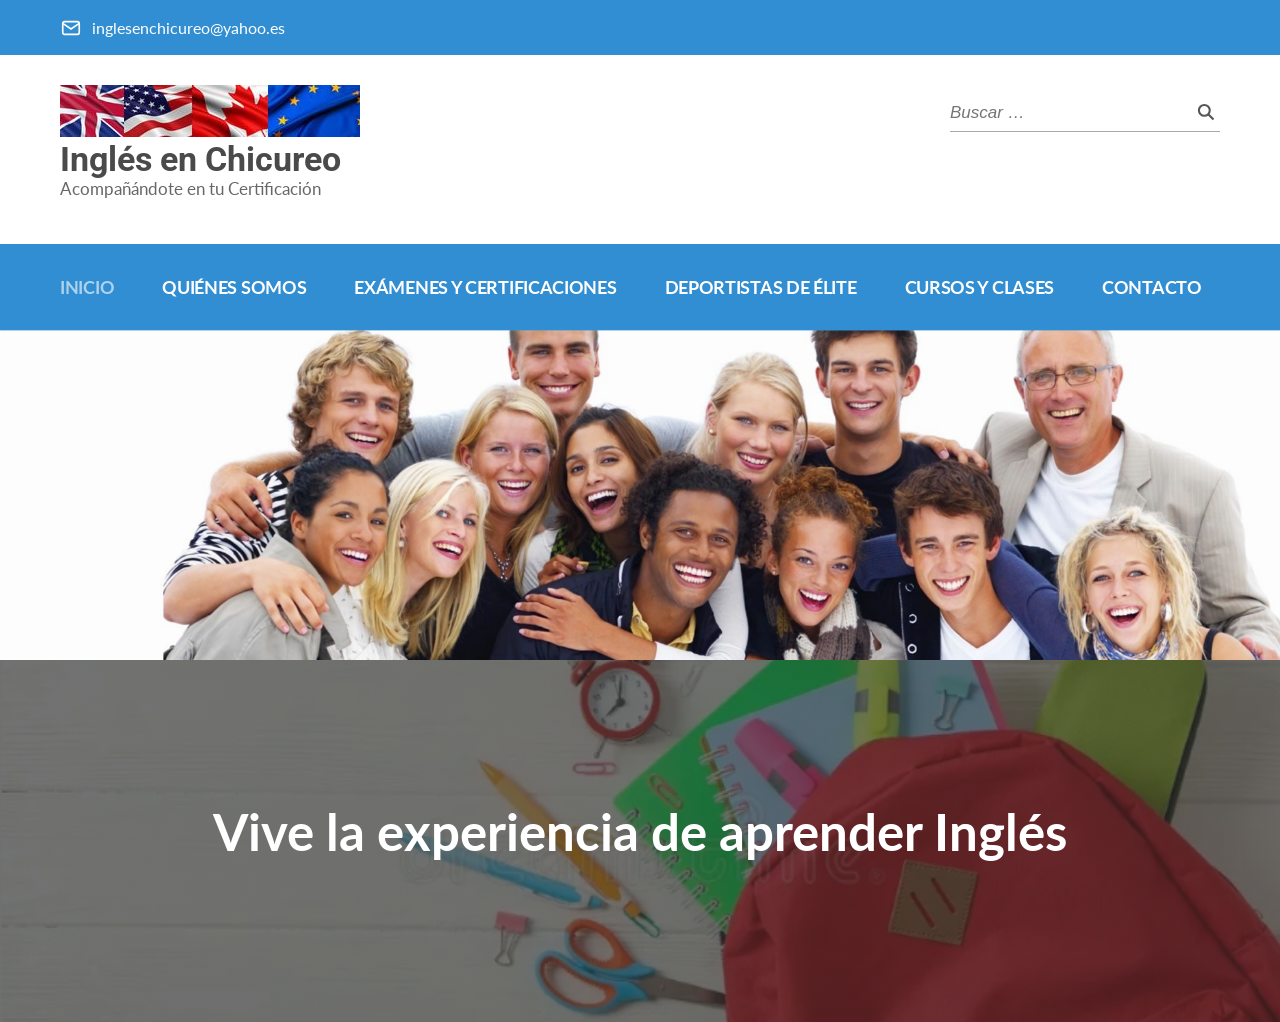
<file: index.html>
<!DOCTYPE html>
<html lang="es">
<head>
  <meta charset="UTF-8">
  <meta name="viewport" content="width=device-width, initial-scale=1">
  <title>Inglés en Chicureo | Acompañándote en tu Certificación</title>
  <link rel="preconnect" href="https://fonts.googleapis.com">
  <link href="https://fonts.googleapis.com/css2?family=Lato:wght@400;700&family=Roboto:wght@700&display=swap" rel="stylesheet">
  <style>
    :root {
      --azul: #318ed2;
      --texto: #4a4a4a;
      --gris-oscuro: #444647;
    }
    * { box-sizing: border-box; margin: 0; padding: 0; }
    body { font-family: "Lato", Arial, sans-serif; color: var(--texto); background: #fff; }
    a { text-decoration: none; color: inherit; }

    .contenedor { max-width: 1200px; margin: 0 auto; padding: 0 20px; }

    /* Barra superior */
    .topbar { background: var(--azul); color: #fff; font-size: 16px; }
    .topbar .contenedor { display: flex; align-items: center; gap: 10px; height: 55px; }
    .topbar svg { width: 22px; height: 22px; fill: none; stroke: #fff; stroke-width: 1.8; }

    /* Cabecera */
    .cabecera .contenedor { display: flex; justify-content: space-between; align-items: flex-start; padding-top: 30px; padding-bottom: 45px; gap: 20px; flex-wrap: wrap; }
    .logo img { display: block; height: auto; width: 100%; max-width: 330px; }
    .logo h1 { font-family: "Roboto", Arial, sans-serif; font-size: 34px; line-height: 1.1; color: var(--texto); margin-top: 4px; }
    .logo p { font-size: 17px; color: #666; }
    .buscador { display: flex; align-items: center; width: 270px; margin-top: 10px; border-bottom: 1px solid #aaa; }
    .buscador input { flex: 1; border: 0; outline: 0; font: italic 17px Arial, sans-serif; padding: 8px 0; color: #555; background: transparent; }
    .buscador button { border: 0; background: none; cursor: pointer; padding: 4px; }
    .buscador svg { width: 20px; height: 20px; fill: none; stroke: #555; stroke-width: 2.5; }

    /* Menú */
    .menu { background: var(--azul); }
    .menu ul { list-style: none; display: flex; flex-wrap: wrap; gap: 0 48px; }
    .menu a { display: block; padding: 32px 0; color: #fff; font-weight: 700; font-size: 18px; text-transform: uppercase; letter-spacing: -.3px; }
    .menu a.activo { color: rgba(255,255,255,.6); }
    .menu a:hover { color: rgba(255,255,255,.7); }
    .menu .contenedor { padding-top: 0; padding-bottom: 0; }

    /* Banner */
    .banner { background: #fff; }
    .banner img { display: block; width: 100%; height: auto; }

    /* Frase */
    .frase { background: linear-gradient(rgba(40,42,43,.65), rgba(40,42,43,.65)), url("img/mochila.jpeg") center / cover no-repeat; color: #fff; text-align: center; padding: 140px 20px 160px; }
    .frase h2 { font-size: clamp(30px, 4vw, 54px); font-weight: 700; }

    @media (max-width: 800px) {
      .menu ul { gap: 0 24px; }
      .menu a { padding: 16px 0; font-size: 15px; }
      .frase { padding: 70px 20px 80px; }
    }
  </style>
</head>
<body>

  <div class="topbar">
    <div class="contenedor">
      <svg viewBox="0 0 24 24" aria-hidden="true"><rect x="3" y="5" width="18" height="14" rx="2"/><path d="M3 7l9 6 9-6"/></svg>
      <a href="mailto:inglesenchicureo@yahoo.es">inglesenchicureo@yahoo.es</a>
    </div>
  </div>

  <header class="cabecera">
    <div class="contenedor">
      <a class="logo" href="index.html">
        <img src="img/cropped-banderas2.jpg" alt="Banderas de Reino Unido, Estados Unidos, Canadá y Unión Europea">
        <h1>Inglés en Chicureo</h1>
        <p>Acompañándote en tu Certificación</p>
      </a>
      <form class="buscador" role="search" onsubmit="return false">
        <input type="search" placeholder="Buscar …" aria-label="Buscar">
        <button type="submit" aria-label="Buscar">
          <svg viewBox="0 0 24 24"><circle cx="10" cy="10" r="6.5"/><path d="M15 15l6 6"/></svg>
        </button>
      </form>
    </div>
  </header>

  <nav class="menu" aria-label="Menú principal">
    <div class="contenedor">
      <ul>
        <li><a class="activo" href="index.html">Inicio</a></li>
        <li><a href="quienes-somos.html">Quiénes somos</a></li>
        <li><a href="examenes-y-certificaciones.html">Exámenes y certificaciones</a></li>
        <li><a href="deportistas-de-elite.html">Deportistas de élite</a></li>
        <li><a href="cursos-y-clases.html">Cursos y clases</a></li>
        <li><a href="contacto.html">Contacto</a></li>
      </ul>
    </div>
  </nav>

  <section class="banner">
    <img src="img/Banner Portada.png" alt="Grupo de personas sonriendo">
  </section>

  <section class="frase">
    <h2>Vive la experiencia de aprender Inglés</h2>
  </section>

</body>
</html>
</file>
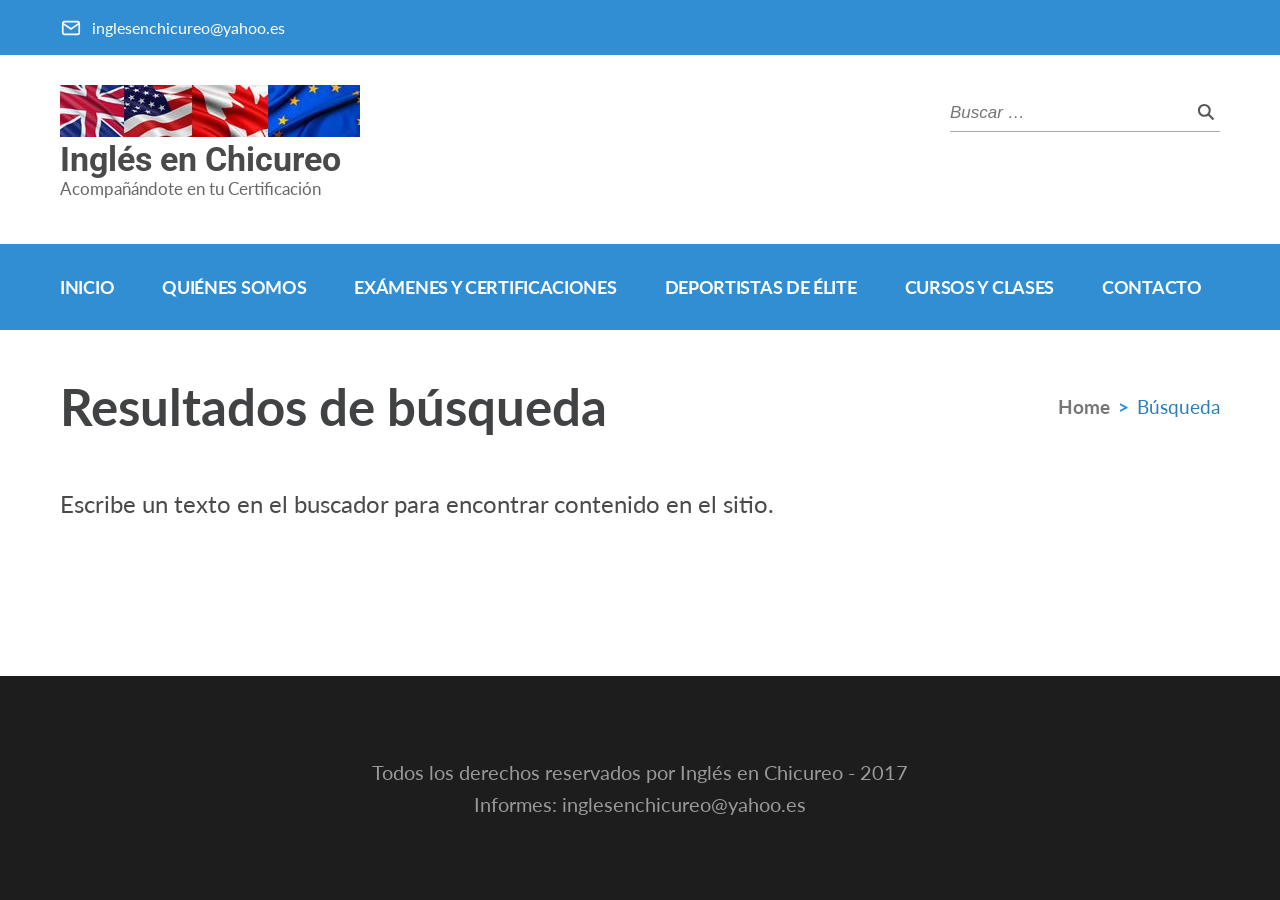
<file: buscar.html>
<!DOCTYPE html>
<html lang="es">
<head>
  <meta charset="UTF-8">
  <meta name="viewport" content="width=device-width, initial-scale=1">
  <title>Resultados de búsqueda | Inglés en Chicureo</title>
  <link rel="preconnect" href="https://fonts.googleapis.com">
  <link href="https://fonts.googleapis.com/css2?family=Lato:wght@400;700&family=Roboto:wght@700&display=swap" rel="stylesheet">
  <link rel="stylesheet" href="css/estilos.css">
</head>
<body>

  <div class="topbar">
    <div class="contenedor">
      <svg viewBox="0 0 24 24" aria-hidden="true"><rect x="3" y="5" width="18" height="14" rx="2"/><path d="M3 7l9 6 9-6"/></svg>
      <a href="mailto:inglesenchicureo@yahoo.es">inglesenchicureo@yahoo.es</a>
    </div>
  </div>

  <header class="cabecera">
    <div class="contenedor">
      <a class="logo" href="index.html">
        <img src="img/cropped-banderas2.jpg" alt="Banderas de Reino Unido, Estados Unidos, Canadá y Unión Europea">
        <h1>Inglés en Chicureo</h1>
        <p>Acompañándote en tu Certificación</p>
      </a>
      <form class="buscador" role="search" action="buscar.html" method="get">
        <input type="search" name="q" placeholder="Buscar …" aria-label="Buscar">
        <button type="submit" aria-label="Buscar">
          <svg viewBox="0 0 24 24"><circle cx="10" cy="10" r="6.5"/><path d="M15 15l6 6"/></svg>
        </button>
      </form>
    </div>
  </header>

  <nav class="menu" aria-label="Menú principal">
    <div class="contenedor">
      <ul>
        <li><a href="index.html">Inicio</a></li>
        <li><a href="quienes-somos.html">Quiénes somos</a></li>
        <li><a href="examenes-y-certificaciones.html">Exámenes y certificaciones</a></li>
        <li><a href="deportistas-de-elite.html">Deportistas de élite</a></li>
        <li class="tiene-submenu">
          <a href="cursos-y-clases.html">Cursos y clases</a>
          <ul class="submenu">
            <li><a href="cursos-y-clases.html">Cursos</a></li>
            <li><a href="clases-adultos.html">Clases adultos</a></li>
            <li><a href="nivelacion-y-apoyo-escolar.html">Nivelación y apoyo escolar</a></li>
          </ul>
        </li>
        <li><a href="contacto.html">Contacto</a></li>
      </ul>
    </div>
  </nav>

  <main class="principal">
    <section class="titulo-pagina">
      <div class="contenedor">
        <h2>Resultados de búsqueda</h2>
        <p class="migas"><a href="index.html">Home</a><span>&gt;</span><strong>Búsqueda</strong></p>
      </div>
    </section>

    <section class="contenido contenedor" id="resultados" aria-live="polite"></section>
  </main>

  <footer class="pie">
    <p>Todos los derechos reservados por Inglés en Chicureo - 2017<br>
    Informes: inglesenchicureo@yahoo.es</p>
  </footer>

  <script src="js/indice.js"></script>
  <script src="js/resultados.js"></script>
</body>
</html>
</file>
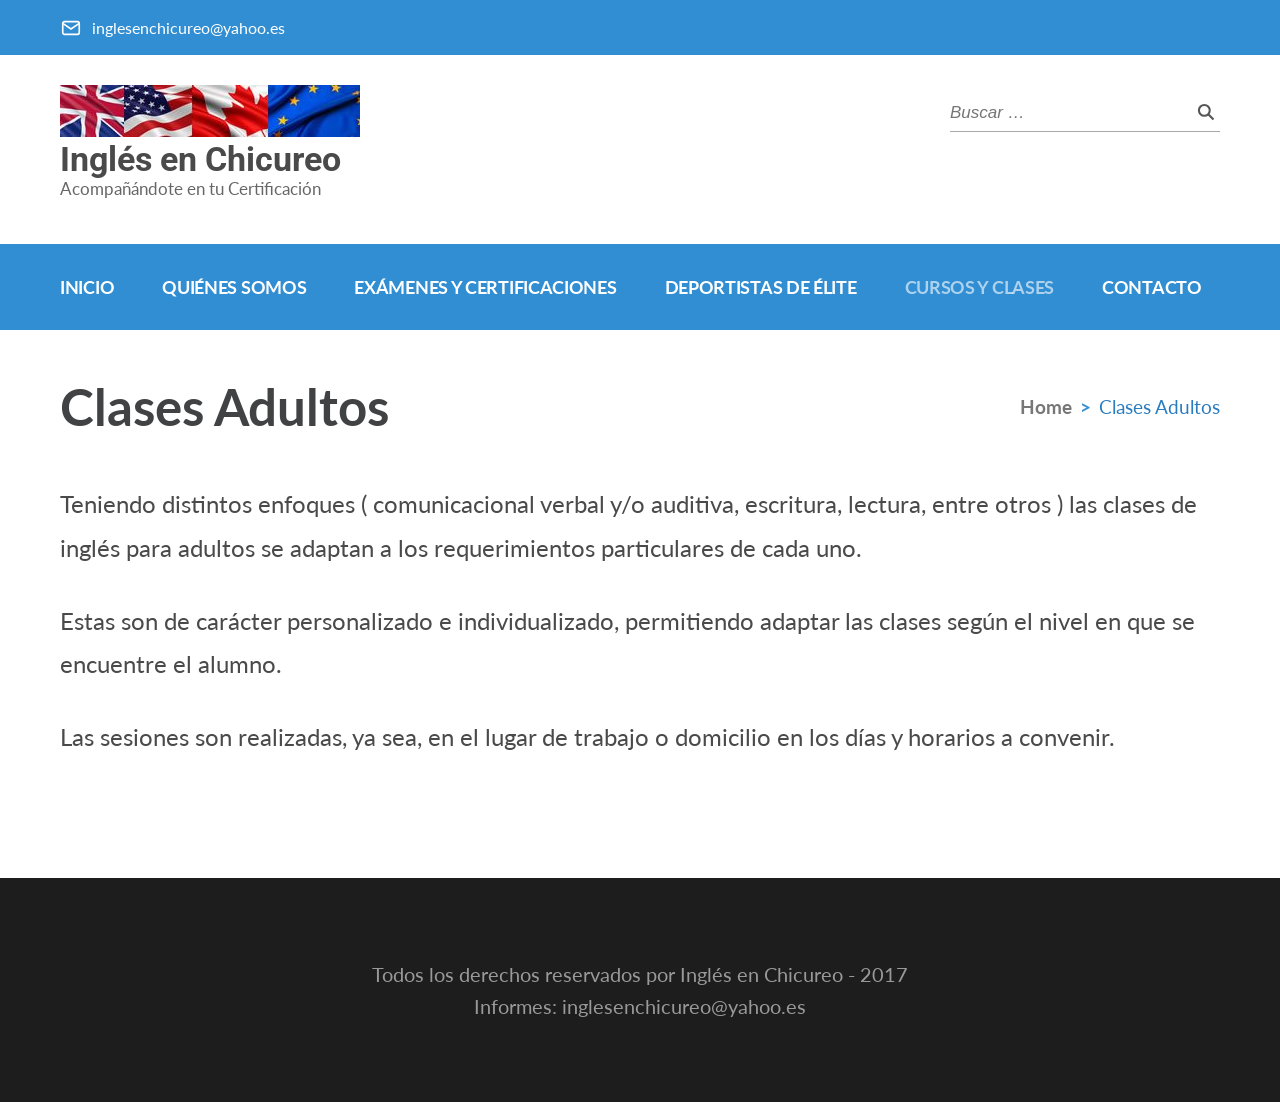
<file: clases-adultos.html>
<!DOCTYPE html>
<html lang="es">
<head>
  <meta charset="UTF-8">
  <meta name="viewport" content="width=device-width, initial-scale=1">
  <title>Clases Adultos | Inglés en Chicureo</title>
  <link rel="preconnect" href="https://fonts.googleapis.com">
  <link href="https://fonts.googleapis.com/css2?family=Lato:wght@400;700&family=Roboto:wght@700&display=swap" rel="stylesheet">
  <link rel="stylesheet" href="css/estilos.css">
</head>
<body>

  <div class="topbar">
    <div class="contenedor">
      <svg viewBox="0 0 24 24" aria-hidden="true"><rect x="3" y="5" width="18" height="14" rx="2"/><path d="M3 7l9 6 9-6"/></svg>
      <a href="mailto:inglesenchicureo@yahoo.es">inglesenchicureo@yahoo.es</a>
    </div>
  </div>

  <header class="cabecera">
    <div class="contenedor">
      <a class="logo" href="index.html">
        <img src="img/cropped-banderas2.jpg" alt="Banderas de Reino Unido, Estados Unidos, Canadá y Unión Europea">
        <h1>Inglés en Chicureo</h1>
        <p>Acompañándote en tu Certificación</p>
      </a>
      <form class="buscador" role="search" action="buscar.html" method="get">
        <input type="search" name="q" placeholder="Buscar …" aria-label="Buscar">
        <button type="submit" aria-label="Buscar">
          <svg viewBox="0 0 24 24"><circle cx="10" cy="10" r="6.5"/><path d="M15 15l6 6"/></svg>
        </button>
      </form>
    </div>
  </header>

  <nav class="menu" aria-label="Menú principal">
    <div class="contenedor">
      <ul>
        <li><a href="index.html">Inicio</a></li>
        <li><a href="quienes-somos.html">Quiénes somos</a></li>
        <li><a href="examenes-y-certificaciones.html">Exámenes y certificaciones</a></li>
        <li><a href="deportistas-de-elite.html">Deportistas de élite</a></li>
        <li class="tiene-submenu">
          <a class="activo" href="cursos-y-clases.html">Cursos y clases</a>
          <ul class="submenu">
            <li><a href="cursos-y-clases.html">Cursos</a></li>
            <li><a class="activo" href="clases-adultos.html">Clases adultos</a></li>
            <li><a href="nivelacion-y-apoyo-escolar.html">Nivelación y apoyo escolar</a></li>
          </ul>
        </li>
        <li><a href="contacto.html">Contacto</a></li>
      </ul>
    </div>
  </nav>

  <main class="principal">
    <section class="titulo-pagina">
      <div class="contenedor">
        <h2>Clases Adultos</h2>
        <p class="migas"><a href="index.html">Home</a><span>&gt;</span><strong>Clases Adultos</strong></p>
      </div>
    </section>

    <section class="contenido contenedor">
      <p>Teniendo distintos enfoques ( comunicacional verbal y/o auditiva, escritura, lectura, entre otros ) las clases de inglés para adultos se adaptan a los requerimientos particulares de cada uno.</p>
      <p>Estas son de carácter personalizado e individualizado, permitiendo adaptar las clases según el nivel en que se encuentre el alumno.</p>
      <p>Las sesiones son realizadas, ya sea, en el lugar de trabajo o domicilio en los días y horarios a convenir.</p>
    </section>
  </main>

  <footer class="pie">
    <p>Todos los derechos reservados por Inglés en Chicureo - 2017<br>
    Informes: inglesenchicureo@yahoo.es</p>
  </footer>

</body>
</html>
</file>
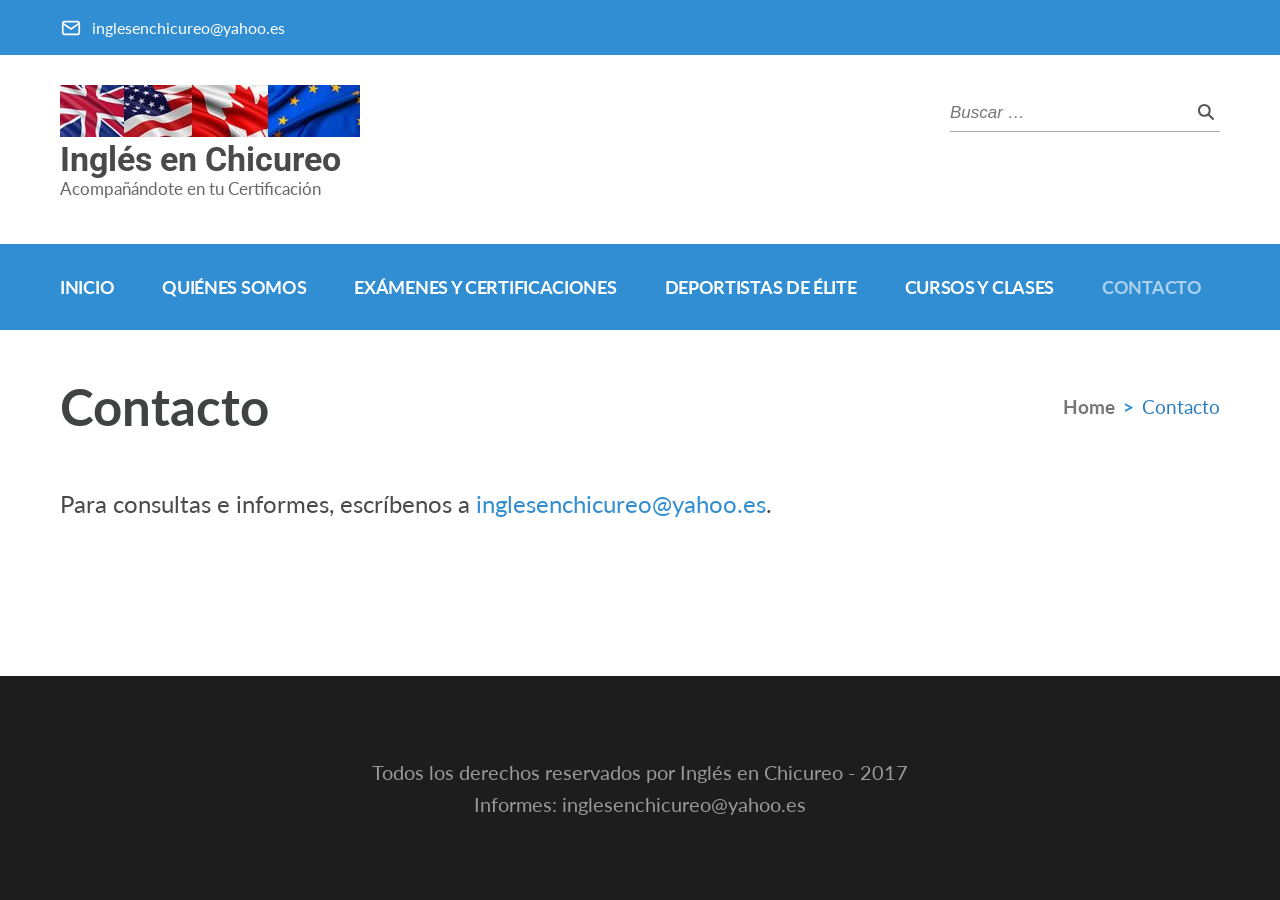
<file: contacto.html>
<!DOCTYPE html>
<html lang="es">
<head>
  <meta charset="UTF-8">
  <meta name="viewport" content="width=device-width, initial-scale=1">
  <title>Contacto | Inglés en Chicureo</title>
  <link rel="preconnect" href="https://fonts.googleapis.com">
  <link href="https://fonts.googleapis.com/css2?family=Lato:wght@400;700&family=Roboto:wght@700&display=swap" rel="stylesheet">
  <link rel="stylesheet" href="css/estilos.css">
</head>
<body>

  <div class="topbar">
    <div class="contenedor">
      <svg viewBox="0 0 24 24" aria-hidden="true"><rect x="3" y="5" width="18" height="14" rx="2"/><path d="M3 7l9 6 9-6"/></svg>
      <a href="mailto:inglesenchicureo@yahoo.es">inglesenchicureo@yahoo.es</a>
    </div>
  </div>

  <header class="cabecera">
    <div class="contenedor">
      <a class="logo" href="index.html">
        <img src="img/cropped-banderas2.jpg" alt="Banderas de Reino Unido, Estados Unidos, Canadá y Unión Europea">
        <h1>Inglés en Chicureo</h1>
        <p>Acompañándote en tu Certificación</p>
      </a>
      <form class="buscador" role="search" action="buscar.html" method="get">
        <input type="search" name="q" placeholder="Buscar …" aria-label="Buscar">
        <button type="submit" aria-label="Buscar">
          <svg viewBox="0 0 24 24"><circle cx="10" cy="10" r="6.5"/><path d="M15 15l6 6"/></svg>
        </button>
      </form>
    </div>
  </header>

  <nav class="menu" aria-label="Menú principal">
    <div class="contenedor">
      <ul>
        <li><a href="index.html">Inicio</a></li>
        <li><a href="quienes-somos.html">Quiénes somos</a></li>
        <li><a href="examenes-y-certificaciones.html">Exámenes y certificaciones</a></li>
        <li><a href="deportistas-de-elite.html">Deportistas de élite</a></li>
        <li class="tiene-submenu">
          <a href="cursos-y-clases.html">Cursos y clases</a>
          <ul class="submenu">
            <li><a href="cursos-y-clases.html">Cursos</a></li>
            <li><a href="clases-adultos.html">Clases adultos</a></li>
            <li><a href="nivelacion-y-apoyo-escolar.html">Nivelación y apoyo escolar</a></li>
          </ul>
        </li>
        <li><a class="activo" href="contacto.html">Contacto</a></li>
      </ul>
    </div>
  </nav>

  <main class="principal">
    <section class="titulo-pagina">
      <div class="contenedor">
        <h2>Contacto</h2>
        <p class="migas"><a href="index.html">Home</a><span>&gt;</span><strong>Contacto</strong></p>
      </div>
    </section>

    <section class="contenido contenedor">
      <p>Para consultas e informes, escríbenos a <a class="enlace" href="mailto:inglesenchicureo@yahoo.es">inglesenchicureo@yahoo.es</a>.</p>
    </section>
  </main>

  <footer class="pie">
    <p>Todos los derechos reservados por Inglés en Chicureo - 2017<br>
    Informes: inglesenchicureo@yahoo.es</p>
  </footer>

</body>
</html>
</file>
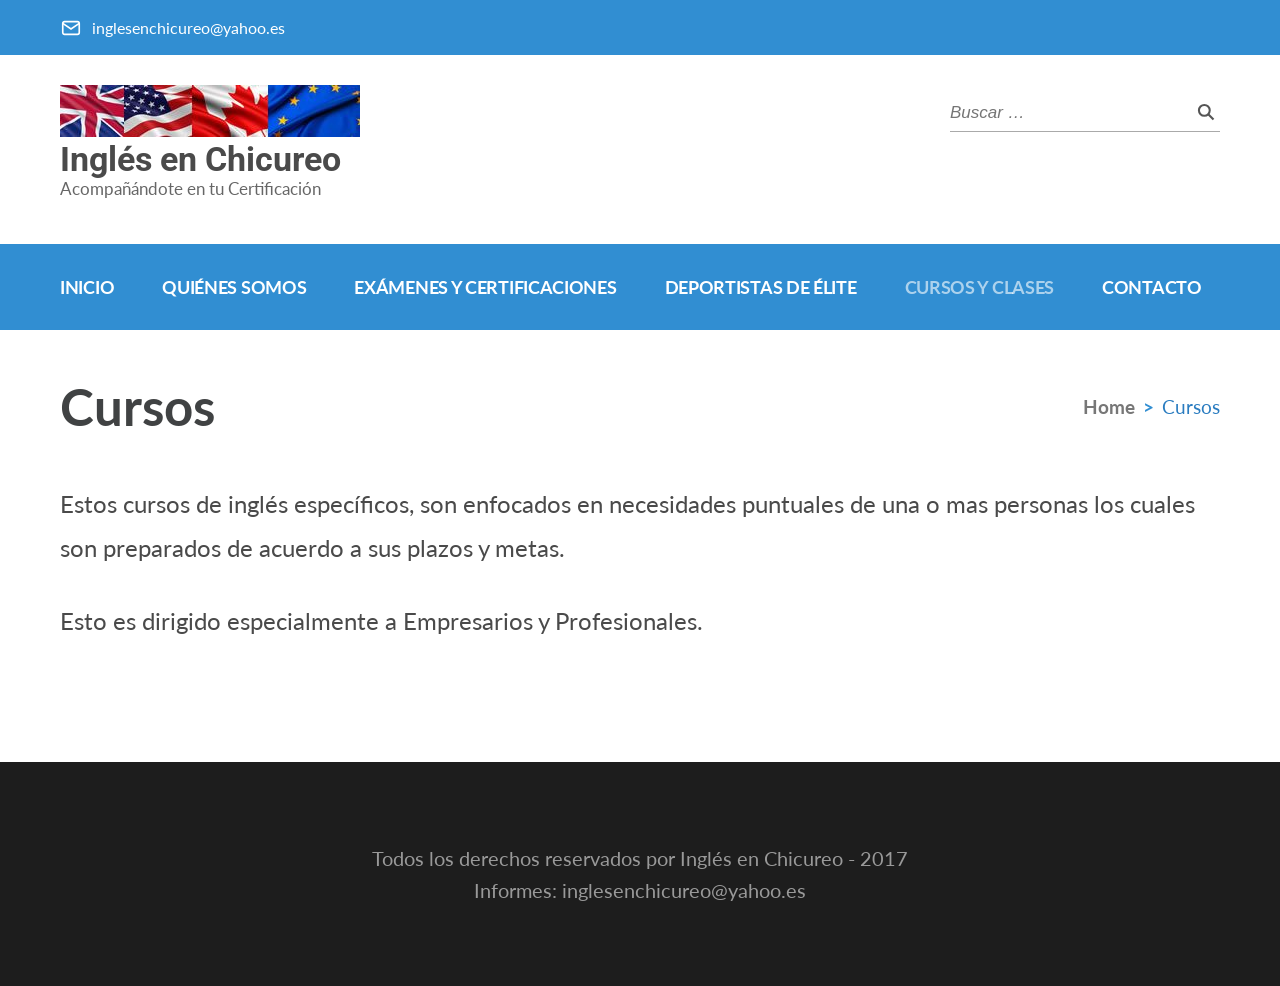
<file: cursos-y-clases.html>
<!DOCTYPE html>
<html lang="es">
<head>
  <meta charset="UTF-8">
  <meta name="viewport" content="width=device-width, initial-scale=1">
  <title>Cursos | Inglés en Chicureo</title>
  <link rel="preconnect" href="https://fonts.googleapis.com">
  <link href="https://fonts.googleapis.com/css2?family=Lato:wght@400;700&family=Roboto:wght@700&display=swap" rel="stylesheet">
  <link rel="stylesheet" href="css/estilos.css">
</head>
<body>

  <div class="topbar">
    <div class="contenedor">
      <svg viewBox="0 0 24 24" aria-hidden="true"><rect x="3" y="5" width="18" height="14" rx="2"/><path d="M3 7l9 6 9-6"/></svg>
      <a href="mailto:inglesenchicureo@yahoo.es">inglesenchicureo@yahoo.es</a>
    </div>
  </div>

  <header class="cabecera">
    <div class="contenedor">
      <a class="logo" href="index.html">
        <img src="img/cropped-banderas2.jpg" alt="Banderas de Reino Unido, Estados Unidos, Canadá y Unión Europea">
        <h1>Inglés en Chicureo</h1>
        <p>Acompañándote en tu Certificación</p>
      </a>
      <form class="buscador" role="search" action="buscar.html" method="get">
        <input type="search" name="q" placeholder="Buscar …" aria-label="Buscar">
        <button type="submit" aria-label="Buscar">
          <svg viewBox="0 0 24 24"><circle cx="10" cy="10" r="6.5"/><path d="M15 15l6 6"/></svg>
        </button>
      </form>
    </div>
  </header>

  <nav class="menu" aria-label="Menú principal">
    <div class="contenedor">
      <ul>
        <li><a href="index.html">Inicio</a></li>
        <li><a href="quienes-somos.html">Quiénes somos</a></li>
        <li><a href="examenes-y-certificaciones.html">Exámenes y certificaciones</a></li>
        <li><a href="deportistas-de-elite.html">Deportistas de élite</a></li>
        <li class="tiene-submenu">
          <a class="activo" href="cursos-y-clases.html">Cursos y clases</a>
          <ul class="submenu">
            <li><a class="activo" href="cursos-y-clases.html">Cursos</a></li>
            <li><a href="clases-adultos.html">Clases adultos</a></li>
            <li><a href="nivelacion-y-apoyo-escolar.html">Nivelación y apoyo escolar</a></li>
          </ul>
        </li>
        <li><a href="contacto.html">Contacto</a></li>
      </ul>
    </div>
  </nav>

  <main class="principal">
    <section class="titulo-pagina">
      <div class="contenedor">
        <h2>Cursos</h2>
        <p class="migas"><a href="index.html">Home</a><span>&gt;</span><strong>Cursos</strong></p>
      </div>
    </section>

    <section class="contenido contenedor">
      <p>Estos cursos de inglés específicos, son enfocados en necesidades puntuales de una o mas personas los cuales son preparados de acuerdo a sus plazos y metas.</p>
      <p>Esto es dirigido especialmente a Empresarios y Profesionales.</p>
    </section>
  </main>

  <footer class="pie">
    <p>Todos los derechos reservados por Inglés en Chicureo - 2017<br>
    Informes: inglesenchicureo@yahoo.es</p>
  </footer>

</body>
</html>
</file>
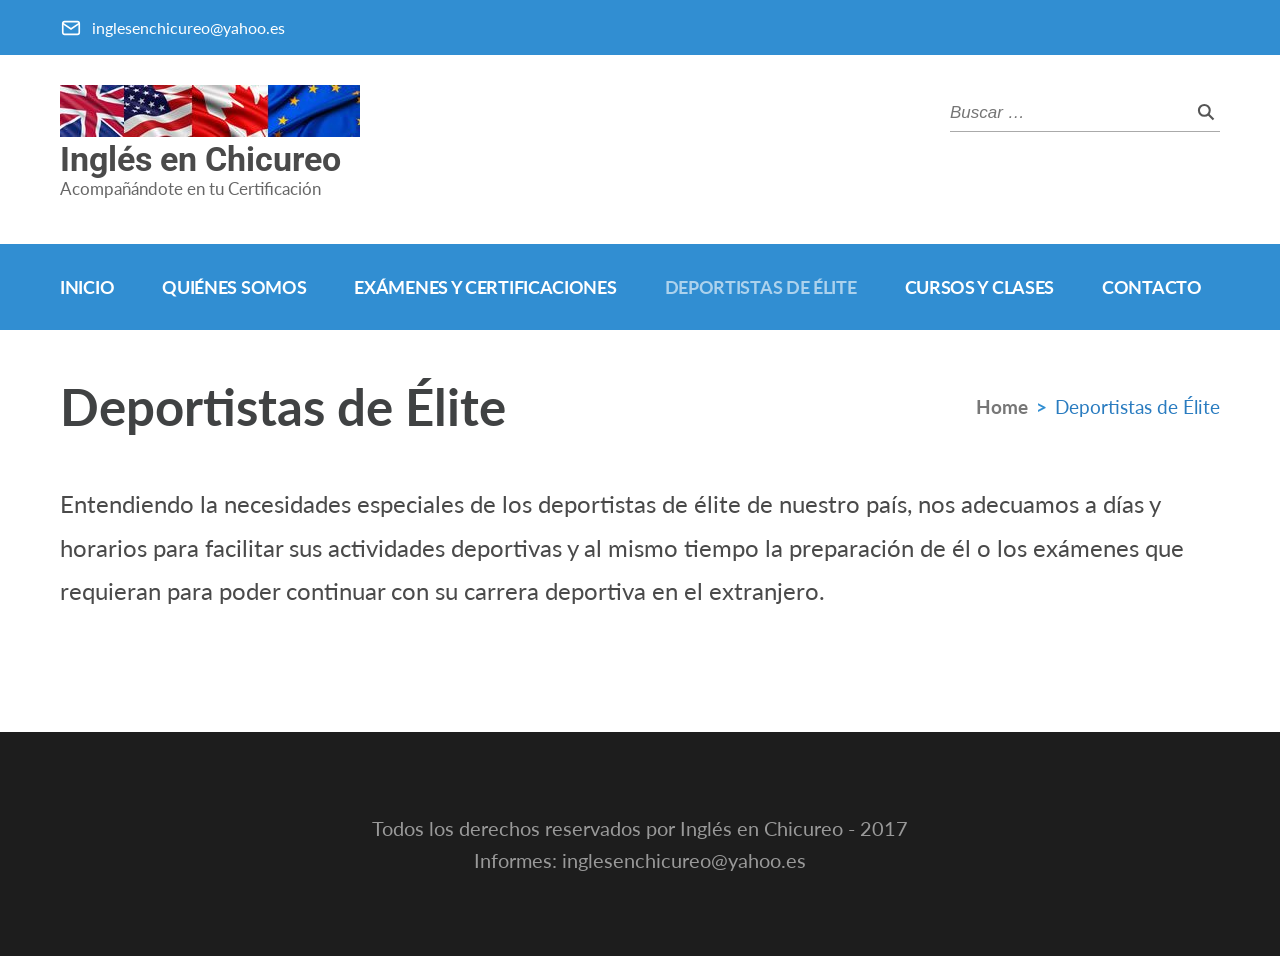
<file: deportistas-de-elite.html>
<!DOCTYPE html>
<html lang="es">
<head>
  <meta charset="UTF-8">
  <meta name="viewport" content="width=device-width, initial-scale=1">
  <title>Deportistas de Élite | Inglés en Chicureo</title>
  <link rel="preconnect" href="https://fonts.googleapis.com">
  <link href="https://fonts.googleapis.com/css2?family=Lato:wght@400;700&family=Roboto:wght@700&display=swap" rel="stylesheet">
  <link rel="stylesheet" href="css/estilos.css">
</head>
<body>

  <div class="topbar">
    <div class="contenedor">
      <svg viewBox="0 0 24 24" aria-hidden="true"><rect x="3" y="5" width="18" height="14" rx="2"/><path d="M3 7l9 6 9-6"/></svg>
      <a href="mailto:inglesenchicureo@yahoo.es">inglesenchicureo@yahoo.es</a>
    </div>
  </div>

  <header class="cabecera">
    <div class="contenedor">
      <a class="logo" href="index.html">
        <img src="img/cropped-banderas2.jpg" alt="Banderas de Reino Unido, Estados Unidos, Canadá y Unión Europea">
        <h1>Inglés en Chicureo</h1>
        <p>Acompañándote en tu Certificación</p>
      </a>
      <form class="buscador" role="search" action="buscar.html" method="get">
        <input type="search" name="q" placeholder="Buscar …" aria-label="Buscar">
        <button type="submit" aria-label="Buscar">
          <svg viewBox="0 0 24 24"><circle cx="10" cy="10" r="6.5"/><path d="M15 15l6 6"/></svg>
        </button>
      </form>
    </div>
  </header>

  <nav class="menu" aria-label="Menú principal">
    <div class="contenedor">
      <ul>
        <li><a href="index.html">Inicio</a></li>
        <li><a href="quienes-somos.html">Quiénes somos</a></li>
        <li><a href="examenes-y-certificaciones.html">Exámenes y certificaciones</a></li>
        <li><a class="activo" href="deportistas-de-elite.html">Deportistas de élite</a></li>
        <li class="tiene-submenu">
          <a href="cursos-y-clases.html">Cursos y clases</a>
          <ul class="submenu">
            <li><a href="cursos-y-clases.html">Cursos</a></li>
            <li><a href="clases-adultos.html">Clases adultos</a></li>
            <li><a href="nivelacion-y-apoyo-escolar.html">Nivelación y apoyo escolar</a></li>
          </ul>
        </li>
        <li><a href="contacto.html">Contacto</a></li>
      </ul>
    </div>
  </nav>

  <main class="principal">
    <section class="titulo-pagina">
      <div class="contenedor">
        <h2>Deportistas de Élite</h2>
        <p class="migas"><a href="index.html">Home</a><span>&gt;</span><strong>Deportistas de Élite</strong></p>
      </div>
    </section>

    <section class="contenido contenedor">
      <p>Entendiendo la necesidades especiales de los deportistas de élite de nuestro país, nos adecuamos a días y horarios para facilitar sus actividades deportivas y al mismo tiempo la preparación de él o los exámenes que requieran para poder continuar con su carrera deportiva en el extranjero.</p>
    </section>
  </main>

  <footer class="pie">
    <p>Todos los derechos reservados por Inglés en Chicureo - 2017<br>
    Informes: inglesenchicureo@yahoo.es</p>
  </footer>

</body>
</html>
</file>
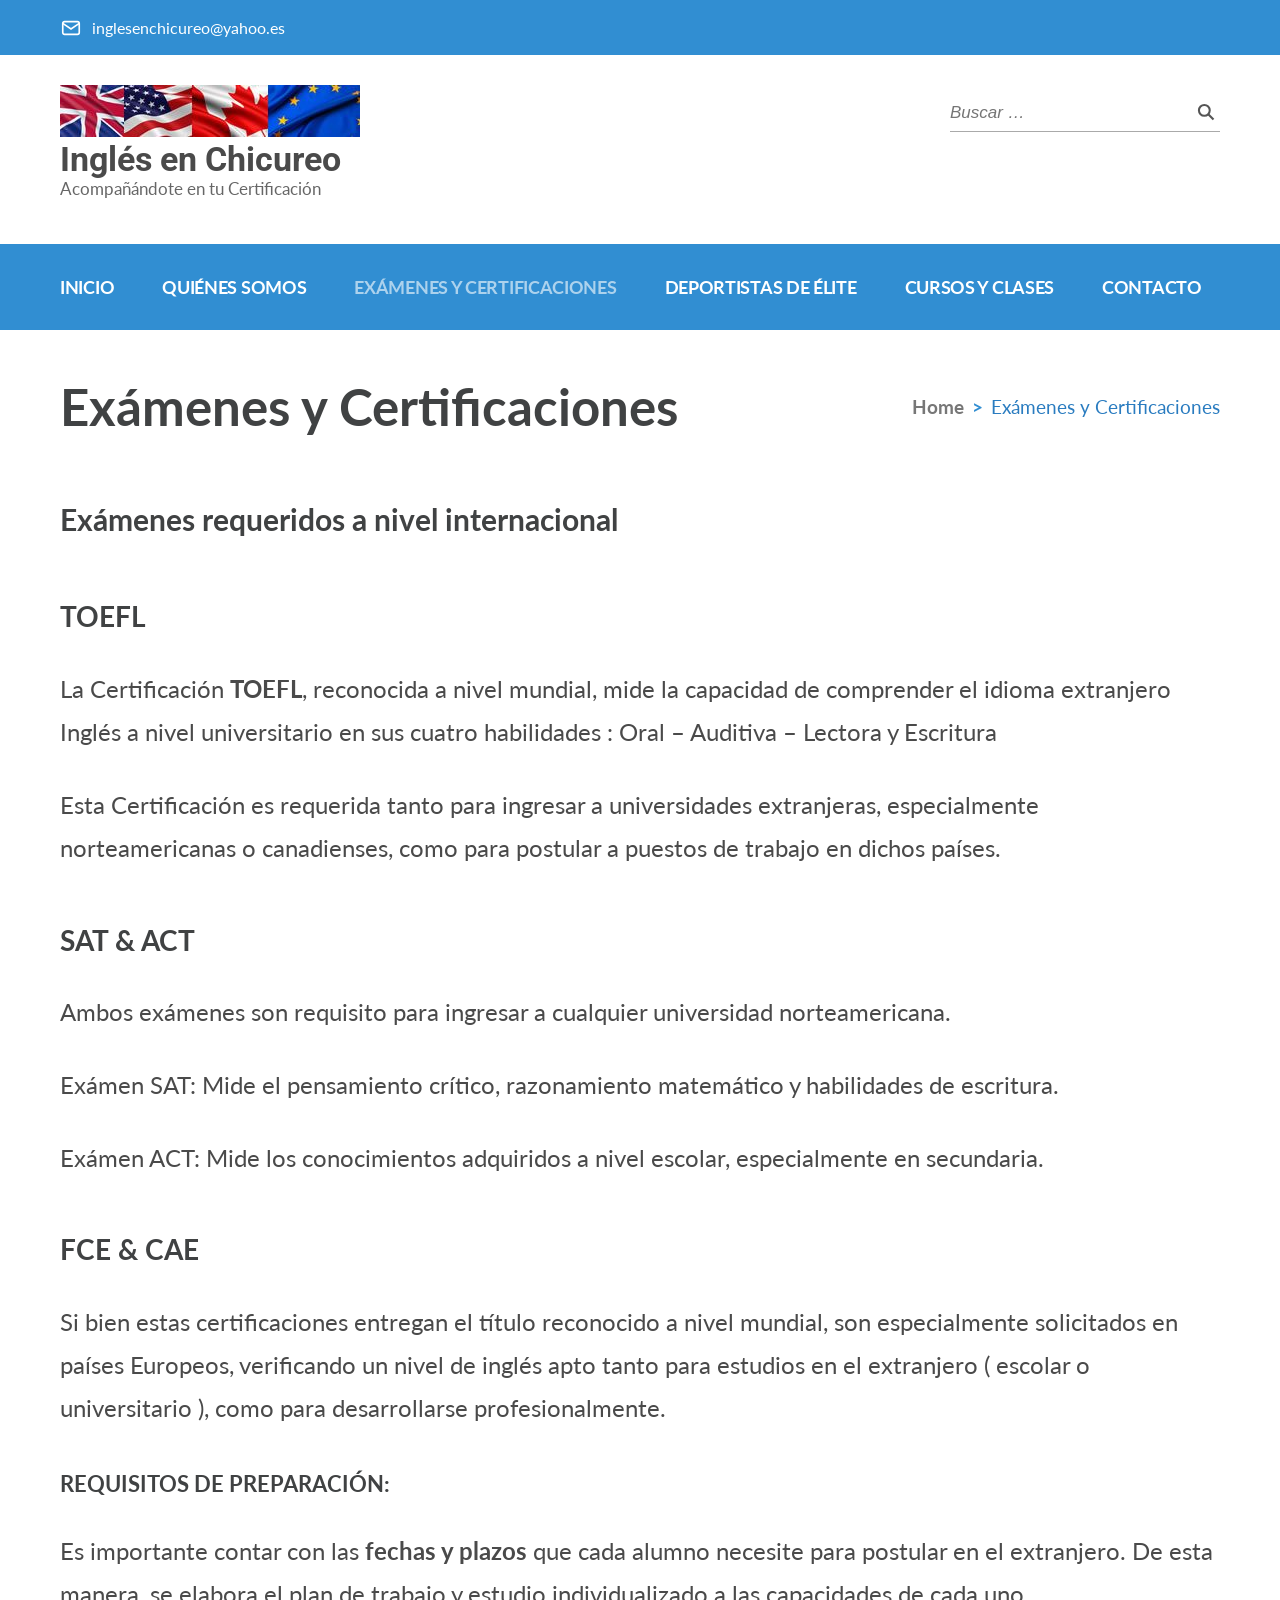
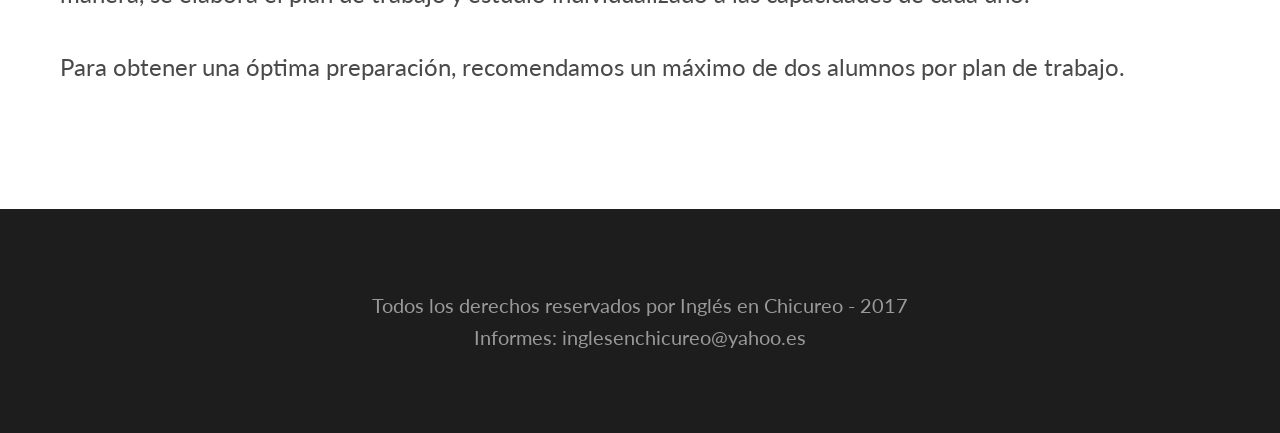
<file: examenes-y-certificaciones.html>
<!DOCTYPE html>
<html lang="es">
<head>
  <meta charset="UTF-8">
  <meta name="viewport" content="width=device-width, initial-scale=1">
  <title>Exámenes y Certificaciones | Inglés en Chicureo</title>
  <link rel="preconnect" href="https://fonts.googleapis.com">
  <link href="https://fonts.googleapis.com/css2?family=Lato:wght@400;700&family=Roboto:wght@700&display=swap" rel="stylesheet">
  <link rel="stylesheet" href="css/estilos.css">
</head>
<body>

  <div class="topbar">
    <div class="contenedor">
      <svg viewBox="0 0 24 24" aria-hidden="true"><rect x="3" y="5" width="18" height="14" rx="2"/><path d="M3 7l9 6 9-6"/></svg>
      <a href="mailto:inglesenchicureo@yahoo.es">inglesenchicureo@yahoo.es</a>
    </div>
  </div>

  <header class="cabecera">
    <div class="contenedor">
      <a class="logo" href="index.html">
        <img src="img/cropped-banderas2.jpg" alt="Banderas de Reino Unido, Estados Unidos, Canadá y Unión Europea">
        <h1>Inglés en Chicureo</h1>
        <p>Acompañándote en tu Certificación</p>
      </a>
      <form class="buscador" role="search" action="buscar.html" method="get">
        <input type="search" name="q" placeholder="Buscar …" aria-label="Buscar">
        <button type="submit" aria-label="Buscar">
          <svg viewBox="0 0 24 24"><circle cx="10" cy="10" r="6.5"/><path d="M15 15l6 6"/></svg>
        </button>
      </form>
    </div>
  </header>

  <nav class="menu" aria-label="Menú principal">
    <div class="contenedor">
      <ul>
        <li><a href="index.html">Inicio</a></li>
        <li><a href="quienes-somos.html">Quiénes somos</a></li>
        <li><a class="activo" href="examenes-y-certificaciones.html">Exámenes y certificaciones</a></li>
        <li><a href="deportistas-de-elite.html">Deportistas de élite</a></li>
        <li class="tiene-submenu">
          <a href="cursos-y-clases.html">Cursos y clases</a>
          <ul class="submenu">
            <li><a href="cursos-y-clases.html">Cursos</a></li>
            <li><a href="clases-adultos.html">Clases adultos</a></li>
            <li><a href="nivelacion-y-apoyo-escolar.html">Nivelación y apoyo escolar</a></li>
          </ul>
        </li>
        <li><a href="contacto.html">Contacto</a></li>
      </ul>
    </div>
  </nav>

  <main class="principal">
    <section class="titulo-pagina">
      <div class="contenedor">
        <h2>Exámenes y Certificaciones</h2>
        <p class="migas"><a href="index.html">Home</a><span>&gt;</span><strong>Exámenes y Certificaciones</strong></p>
      </div>
    </section>

    <section class="contenido contenedor">
      <h3>Exámenes requeridos a nivel internacional</h3>

      <h4>TOEFL</h4>
      <p>La Certificación <strong>TOEFL</strong>, reconocida a nivel mundial, mide la capacidad de comprender el idioma extranjero Inglés a nivel universitario en sus cuatro habilidades : Oral – Auditiva – Lectora y Escritura</p>
      <p>Esta Certificación es requerida tanto para ingresar a universidades extranjeras, especialmente norteamericanas o canadienses, como para postular a puestos de trabajo en dichos países.</p>

      <h4>SAT &amp; ACT</h4>
      <p>Ambos exámenes son requisito para ingresar a cualquier universidad norteamericana.</p>
      <p>Exámen SAT: Mide el pensamiento crítico, razonamiento matemático y habilidades de escritura.</p>
      <p>Exámen ACT: Mide los conocimientos adquiridos a nivel escolar, especialmente en secundaria.</p>

      <h4>FCE &amp; CAE</h4>
      <p>Si bien estas certificaciones entregan el título reconocido a nivel mundial, son especialmente solicitados en países Europeos, verificando un nivel de inglés apto tanto para estudios en el extranjero ( escolar o universitario ), como para desarrollarse profesionalmente.</p>

      <h5>Requisitos de preparación:</h5>
      <p>Es importante contar con las <strong>fechas y plazos</strong> que cada alumno necesite para postular en el extranjero. De esta manera, se elabora el plan de trabajo y estudio individualizado a las capacidades de cada uno.</p>
      <p>Para obtener una óptima preparación, recomendamos un máximo de dos alumnos por plan de trabajo.</p>
    </section>
  </main>

  <footer class="pie">
    <p>Todos los derechos reservados por Inglés en Chicureo - 2017<br>
    Informes: inglesenchicureo@yahoo.es</p>
  </footer>

</body>
</html>
</file>
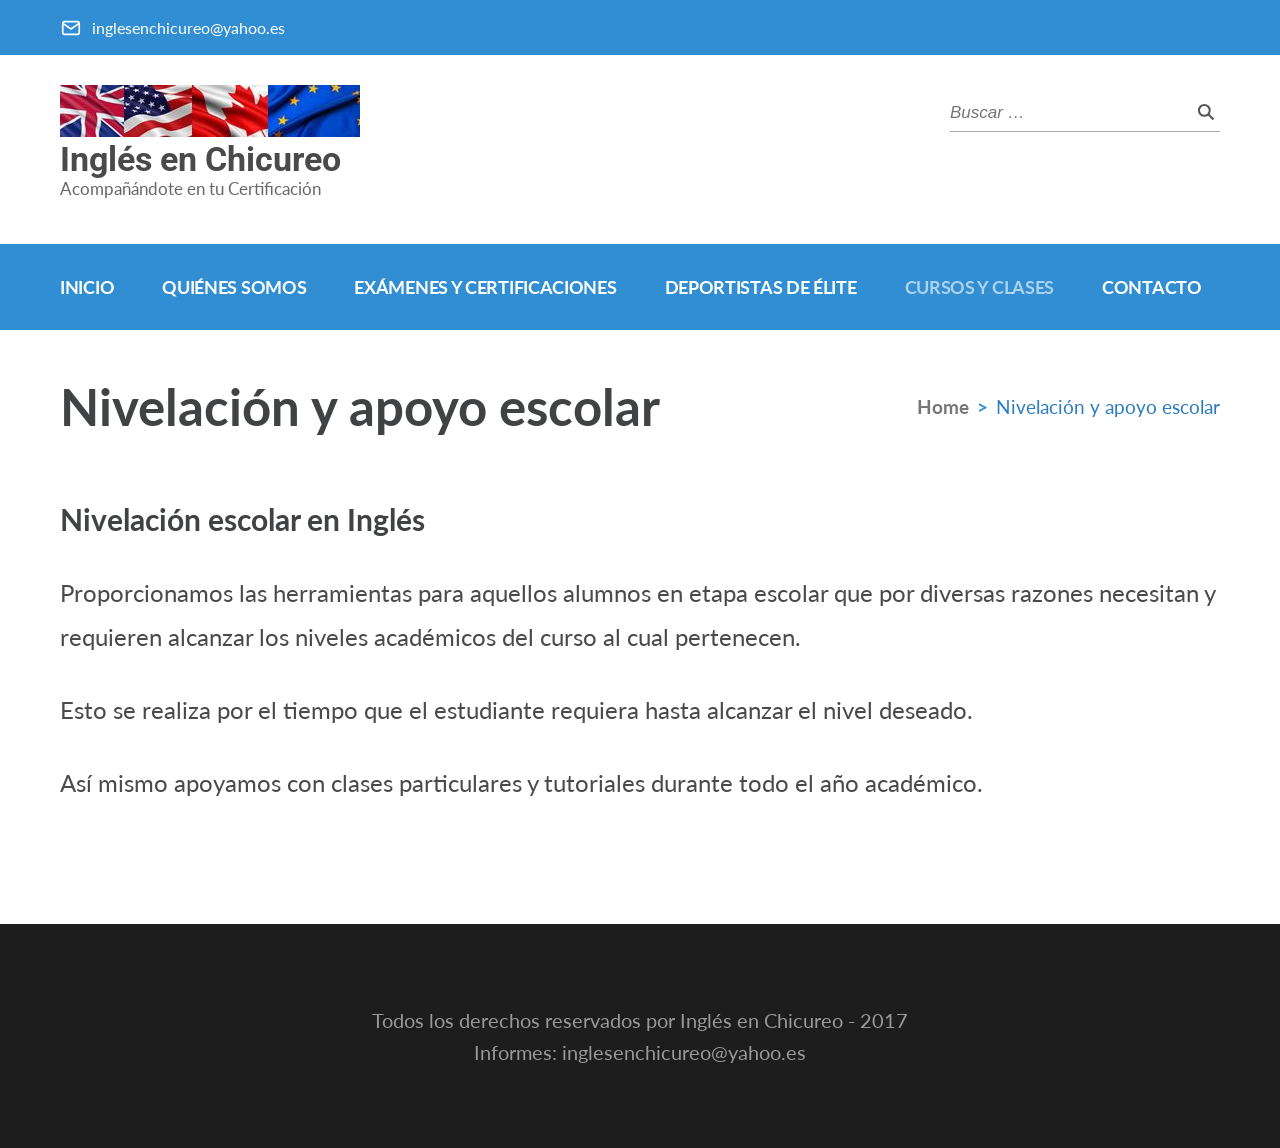
<file: nivelacion-y-apoyo-escolar.html>
<!DOCTYPE html>
<html lang="es">
<head>
  <meta charset="UTF-8">
  <meta name="viewport" content="width=device-width, initial-scale=1">
  <title>Nivelación y apoyo escolar | Inglés en Chicureo</title>
  <link rel="preconnect" href="https://fonts.googleapis.com">
  <link href="https://fonts.googleapis.com/css2?family=Lato:wght@400;700&family=Roboto:wght@700&display=swap" rel="stylesheet">
  <link rel="stylesheet" href="css/estilos.css">
</head>
<body>

  <div class="topbar">
    <div class="contenedor">
      <svg viewBox="0 0 24 24" aria-hidden="true"><rect x="3" y="5" width="18" height="14" rx="2"/><path d="M3 7l9 6 9-6"/></svg>
      <a href="mailto:inglesenchicureo@yahoo.es">inglesenchicureo@yahoo.es</a>
    </div>
  </div>

  <header class="cabecera">
    <div class="contenedor">
      <a class="logo" href="index.html">
        <img src="img/cropped-banderas2.jpg" alt="Banderas de Reino Unido, Estados Unidos, Canadá y Unión Europea">
        <h1>Inglés en Chicureo</h1>
        <p>Acompañándote en tu Certificación</p>
      </a>
      <form class="buscador" role="search" action="buscar.html" method="get">
        <input type="search" name="q" placeholder="Buscar …" aria-label="Buscar">
        <button type="submit" aria-label="Buscar">
          <svg viewBox="0 0 24 24"><circle cx="10" cy="10" r="6.5"/><path d="M15 15l6 6"/></svg>
        </button>
      </form>
    </div>
  </header>

  <nav class="menu" aria-label="Menú principal">
    <div class="contenedor">
      <ul>
        <li><a href="index.html">Inicio</a></li>
        <li><a href="quienes-somos.html">Quiénes somos</a></li>
        <li><a href="examenes-y-certificaciones.html">Exámenes y certificaciones</a></li>
        <li><a href="deportistas-de-elite.html">Deportistas de élite</a></li>
        <li class="tiene-submenu">
          <a class="activo" href="cursos-y-clases.html">Cursos y clases</a>
          <ul class="submenu">
            <li><a href="cursos-y-clases.html">Cursos</a></li>
            <li><a href="clases-adultos.html">Clases adultos</a></li>
            <li><a class="activo" href="nivelacion-y-apoyo-escolar.html">Nivelación y apoyo escolar</a></li>
          </ul>
        </li>
        <li><a href="contacto.html">Contacto</a></li>
      </ul>
    </div>
  </nav>

  <main class="principal">
    <section class="titulo-pagina">
      <div class="contenedor">
        <h2>Nivelación y apoyo escolar</h2>
        <p class="migas"><a href="index.html">Home</a><span>&gt;</span><strong>Nivelación y apoyo escolar</strong></p>
      </div>
    </section>

    <section class="contenido contenedor">
      <h3>Nivelación escolar en Inglés</h3>
      <p>Proporcionamos las herramientas para aquellos alumnos en etapa escolar que por diversas razones necesitan y requieren alcanzar los niveles académicos del curso al cual pertenecen.</p>
      <p>Esto se realiza por el tiempo que el estudiante requiera hasta alcanzar el nivel deseado.</p>
      <p>Así mismo apoyamos con clases particulares y tutoriales durante todo el año académico.</p>
    </section>
  </main>

  <footer class="pie">
    <p>Todos los derechos reservados por Inglés en Chicureo - 2017<br>
    Informes: inglesenchicureo@yahoo.es</p>
  </footer>

</body>
</html>
</file>
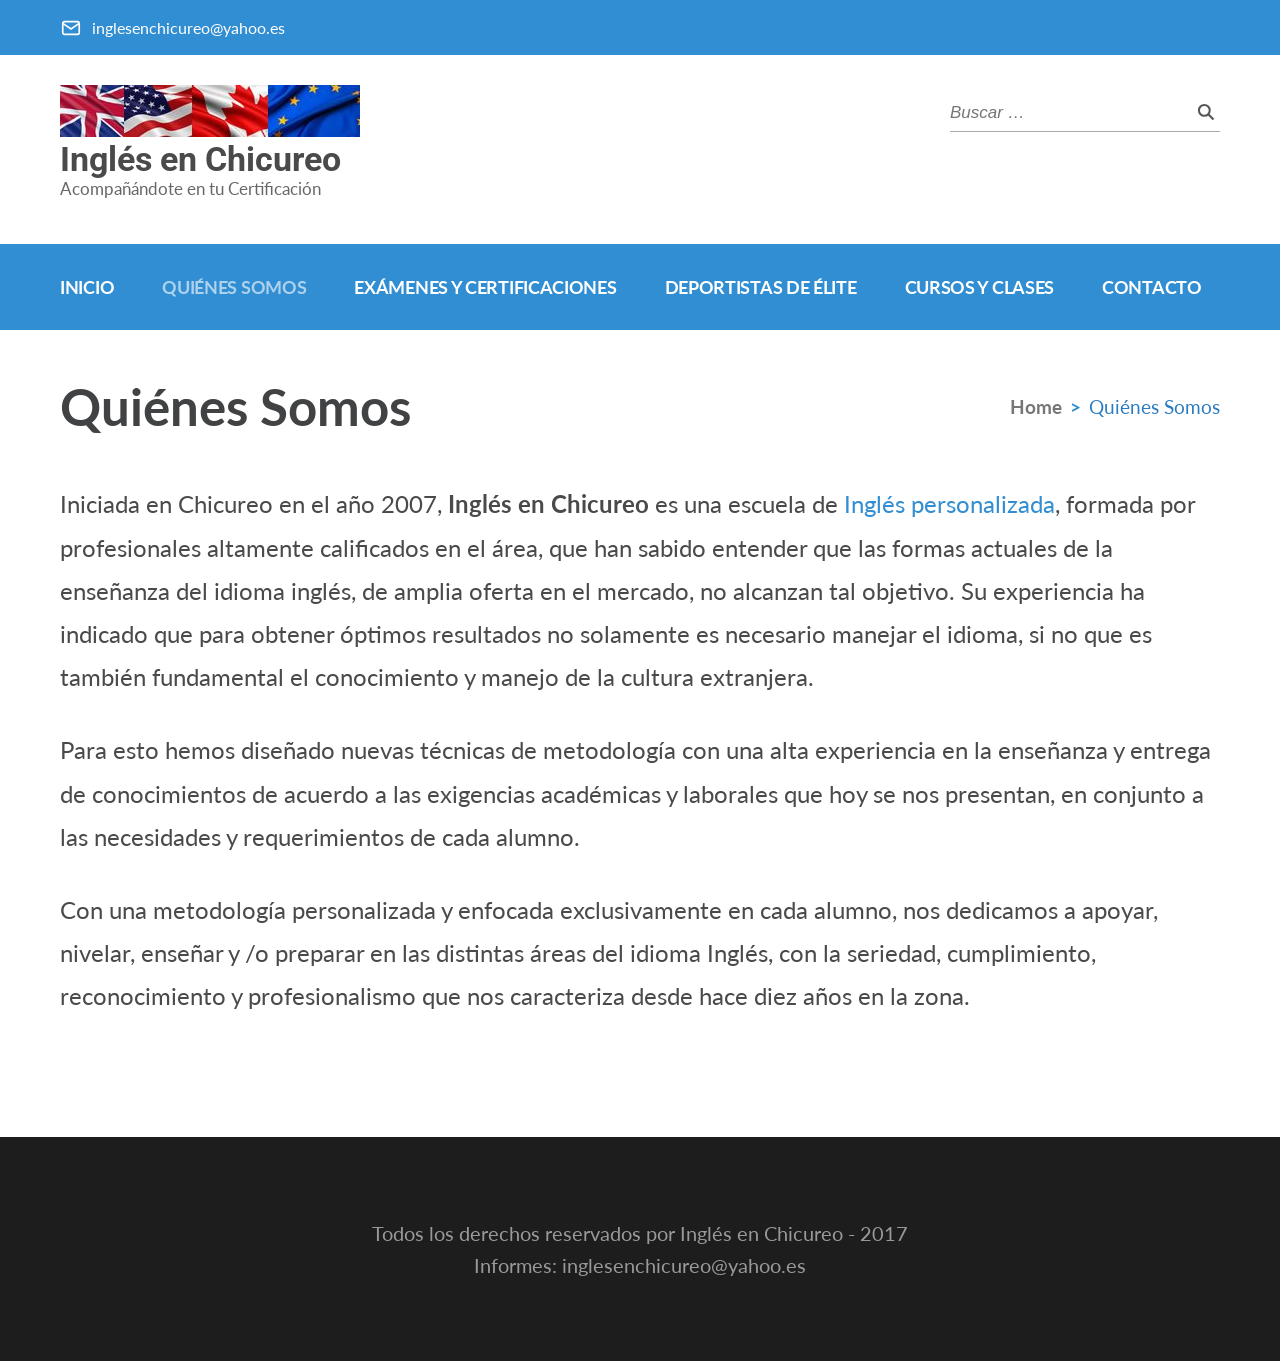
<file: quienes-somos.html>
<!DOCTYPE html>
<html lang="es">
<head>
  <meta charset="UTF-8">
  <meta name="viewport" content="width=device-width, initial-scale=1">
  <title>Quiénes Somos | Inglés en Chicureo</title>
  <link rel="preconnect" href="https://fonts.googleapis.com">
  <link href="https://fonts.googleapis.com/css2?family=Lato:wght@400;700&family=Roboto:wght@700&display=swap" rel="stylesheet">
  <link rel="stylesheet" href="css/estilos.css">
</head>
<body>

  <div class="topbar">
    <div class="contenedor">
      <svg viewBox="0 0 24 24" aria-hidden="true"><rect x="3" y="5" width="18" height="14" rx="2"/><path d="M3 7l9 6 9-6"/></svg>
      <a href="mailto:inglesenchicureo@yahoo.es">inglesenchicureo@yahoo.es</a>
    </div>
  </div>

  <header class="cabecera">
    <div class="contenedor">
      <a class="logo" href="index.html">
        <img src="img/cropped-banderas2.jpg" alt="Banderas de Reino Unido, Estados Unidos, Canadá y Unión Europea">
        <h1>Inglés en Chicureo</h1>
        <p>Acompañándote en tu Certificación</p>
      </a>
      <form class="buscador" role="search" action="buscar.html" method="get">
        <input type="search" name="q" placeholder="Buscar …" aria-label="Buscar">
        <button type="submit" aria-label="Buscar">
          <svg viewBox="0 0 24 24"><circle cx="10" cy="10" r="6.5"/><path d="M15 15l6 6"/></svg>
        </button>
      </form>
    </div>
  </header>

  <nav class="menu" aria-label="Menú principal">
    <div class="contenedor">
      <ul>
        <li><a href="index.html">Inicio</a></li>
        <li><a class="activo" href="quienes-somos.html">Quiénes somos</a></li>
        <li><a href="examenes-y-certificaciones.html">Exámenes y certificaciones</a></li>
        <li><a href="deportistas-de-elite.html">Deportistas de élite</a></li>
        <li class="tiene-submenu">
          <a href="cursos-y-clases.html">Cursos y clases</a>
          <ul class="submenu">
            <li><a href="cursos-y-clases.html">Cursos</a></li>
            <li><a href="clases-adultos.html">Clases adultos</a></li>
            <li><a href="nivelacion-y-apoyo-escolar.html">Nivelación y apoyo escolar</a></li>
          </ul>
        </li>
        <li><a href="contacto.html">Contacto</a></li>
      </ul>
    </div>
  </nav>

  <main class="principal">
    <section class="titulo-pagina">
      <div class="contenedor">
        <h2>Quiénes Somos</h2>
        <p class="migas"><a href="index.html">Home</a><span>&gt;</span><strong>Quiénes Somos</strong></p>
      </div>
    </section>

    <section class="contenido contenedor">
      <p>Iniciada en Chicureo en el año 2007, <strong>Inglés en Chicureo</strong> es una escuela de <span class="enlace">Inglés personalizada</span>, formada por profesionales altamente calificados en el área, que han sabido entender que las formas actuales de la enseñanza del idioma inglés, de amplia oferta en el mercado, no alcanzan tal objetivo. Su experiencia ha indicado que para obtener óptimos resultados no solamente es necesario manejar el idioma, si no que es también fundamental el conocimiento y manejo de la cultura extranjera.</p>

      <p>Para esto hemos diseñado nuevas técnicas de metodología con una alta experiencia en la enseñanza y entrega de conocimientos de acuerdo a las exigencias académicas y laborales que hoy se nos presentan, en conjunto a las necesidades y requerimientos de cada alumno.</p>

      <p>Con una metodología personalizada y enfocada exclusivamente en cada alumno, nos dedicamos a apoyar, nivelar, enseñar y /o preparar en las distintas áreas del idioma Inglés, con la seriedad, cumplimiento, reconocimiento y profesionalismo que nos caracteriza desde hace diez años en la zona.</p>
    </section>
  </main>

  <footer class="pie">
    <p>Todos los derechos reservados por Inglés en Chicureo - 2017<br>
    Informes: inglesenchicureo@yahoo.es</p>
  </footer>

</body>
</html>
</file>
<file: css/estilos.css>
:root {
  --azul: #318ed2;
  --texto: #4a4a4a;
  --titulo: #404243;
  --pie: #1d1d1d;
}
* { box-sizing: border-box; margin: 0; padding: 0; }
body { font-family: "Lato", Arial, sans-serif; color: var(--texto); background: #fff; display: flex; flex-direction: column; min-height: 100vh; }
a { text-decoration: none; color: inherit; }

.contenedor { max-width: 1200px; margin: 0 auto; padding: 0 20px; width: 100%; }

/* Barra superior */
.topbar { background: var(--azul); color: #fff; font-size: 16px; }
.topbar .contenedor { display: flex; align-items: center; gap: 10px; height: 55px; }
.topbar svg { width: 22px; height: 22px; fill: none; stroke: #fff; stroke-width: 1.8; }

/* Cabecera */
.cabecera .contenedor { display: flex; justify-content: space-between; align-items: flex-start; padding-top: 30px; padding-bottom: 45px; gap: 20px; flex-wrap: wrap; }
.logo img { display: block; height: auto; width: 100%; max-width: 330px; }
.logo h1 { font-family: "Roboto", Arial, sans-serif; font-size: 34px; line-height: 1.1; color: var(--texto); margin-top: 4px; }
.logo p { font-size: 17px; color: #666; }
.buscador { display: flex; align-items: center; width: 270px; margin-top: 10px; border-bottom: 1px solid #aaa; }
.buscador input { flex: 1; border: 0; outline: 0; font: italic 17px Arial, sans-serif; padding: 8px 0; color: #555; background: transparent; }
.buscador button { border: 0; background: none; cursor: pointer; padding: 4px; }
.buscador svg { width: 20px; height: 20px; fill: none; stroke: #555; stroke-width: 2.5; }

/* Menú */
.menu { background: var(--azul); }
.menu ul { list-style: none; display: flex; flex-wrap: wrap; gap: 0 48px; }
.menu a { display: block; padding: 32px 0; color: #fff; font-weight: 700; font-size: 18px; text-transform: uppercase; letter-spacing: -.3px; }
.menu a.activo { color: rgba(255,255,255,.6); }
.menu a:hover { color: rgba(255,255,255,.7); }

/* Portada */
.banner img { display: block; width: 100%; height: auto; }
.frase { background: linear-gradient(rgba(40,42,43,.65), rgba(40,42,43,.65)), url("../img/mochila.jpeg") center / cover no-repeat; color: #fff; text-align: center; padding: 140px 20px 160px; }
.frase h2 { font-size: clamp(30px, 4vw, 54px); font-weight: 700; }

/* Páginas interiores */
.principal { flex: 1; }
.titulo-pagina .contenedor { display: flex; justify-content: space-between; align-items: center; flex-wrap: wrap; gap: 10px; padding-top: 45px; padding-bottom: 45px; }
.titulo-pagina h2 { font-size: clamp(34px, 4vw, 52px); color: var(--titulo); font-weight: 700; }
.migas { font-size: 19px; font-weight: 700; color: #777; }
.migas a:hover { text-decoration: underline; }
.migas span { color: var(--azul); margin: 0 8px; }
.migas strong { color: #2a7cc0; font-weight: 400; }

.contenido { padding-bottom: 90px; font-size: 24px; line-height: 1.8; }
.contenido p { margin-bottom: 30px; }
.contenido h3 { font-size: 30px; color: var(--titulo); margin: 10px 0 25px; }
.contenido h4 { font-size: 28px; color: var(--titulo); margin: 45px 0 25px; }
.contenido h5 { font-size: 22px; text-transform: uppercase; color: var(--titulo); margin: 35px 0 25px; }
.contenido .enlace { color: var(--azul); }

/* Pie */
.pie { background: var(--pie); color: #999; text-align: center; padding: 80px 20px; font-size: 20px; line-height: 1.6; margin-top: auto; }

@media (max-width: 800px) {
  .menu ul { gap: 0 24px; }
  .menu a { padding: 16px 0; font-size: 15px; }
  .frase { padding: 70px 20px 80px; }
  .contenido { font-size: 19px; }
  .contenido h3 { font-size: 24px; }
  .contenido h4 { font-size: 22px; }
  .pie { font-size: 16px; padding: 50px 20px; }
}

/* Resultados de búsqueda */
.resumen { font-size: 20px; color: #777; }
.resultado { margin-bottom: 35px; }
.resultado h3 { margin: 0 0 8px; font-size: 28px; }
.resultado h3 a { color: var(--azul); }
.resultado h3 a:hover { text-decoration: underline; }
.resultado p { font-size: 20px; line-height: 1.6; margin: 0; }
mark { background: #fff2a8; color: inherit; padding: 0 2px; }

/* Submenú */
.menu .tiene-submenu { position: relative; }
.menu .submenu { display: none; flex-direction: column; flex-wrap: nowrap; gap: 0; position: absolute; top: 100%; left: 0; min-width: 333px; background: var(--azul); z-index: 20; box-shadow: 0 6px 12px rgba(0,0,0,.15); }
.menu .tiene-submenu:hover > .submenu,
.menu .tiene-submenu:focus-within > .submenu { display: flex; }
.menu .submenu li { border-top: 1px solid rgba(255,255,255,.35); }
.menu .submenu li:first-child { border-top: 0; }
.menu .submenu a { padding: 18px 18px; line-height: 1.2; }

@media (max-width: 800px) {
  .menu .submenu { position: static; display: flex; min-width: 0; box-shadow: none; padding-left: 12px; }
  .menu .submenu a { padding: 10px 0; font-size: 14px; }
  .menu .submenu li { border-top: 0; }
}
</file>
